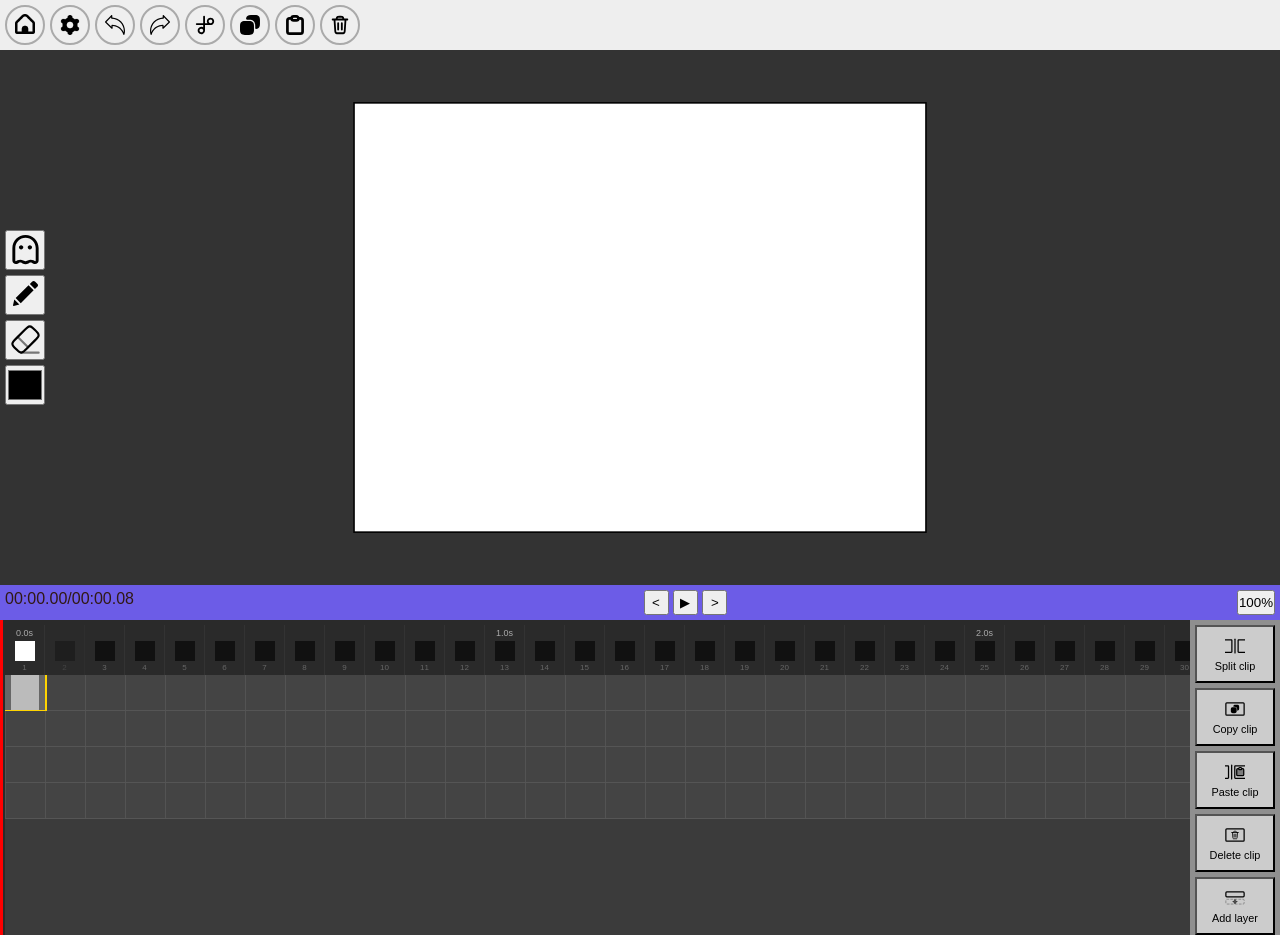
<file: editor.html>
<!DOCTYPE html>
<html lang="en">

<head>
    <title>Untitled project</title>
    <link rel="stylesheet" href="style/editor.css" />
    <link rel="icon" type="image/png" href="indexAssets/images/logo.png" />
</head>

<header>
    <!-- everything below is shown in icons buttons only and when u hover it, it can show the text too -->
    <nav>
        <section class="nav-left-basic-functions">
            <button class="icon-btn" title="Home"><a href="./index.html"><img src="././editorAssets/icons/home.svg"
                        alt="Home"></a></button>
            <button class="icon-btn" title="ProjectSettings" id="project-settings-btn"><img
                    src="./editorAssets/icons/settings.svg" alt="Project settings"></button>
            <button class="icon-btn" title="Undo"><img src="./editorAssets/icons/undo.svg" alt="Undo"></button>
            <button class="icon-btn" title="Redo"><img src="./editorAssets/icons/redo.svg" alt="Redo"></button>
            <button class="icon-btn" title="Cut"><img src="./editorAssets/icons/cut.svg" alt="Cut"></button>
            <button class="icon-btn" title="Copy"><img src="./editorAssets/icons/copy.svg" alt="Copy"></button>
            <button class="icon-btn" title="Paste"><img src="./editorAssets/icons/paste.svg" alt="Paste"></button>
            <button class="icon-btn" title="Delete"><img src="./editorAssets/icons/delete.svg" alt="Delete"></button>
        </section>

        <!-- editing tool bar btn -->
        <section class="frame-editing-tools">
            <!-- <button class="icon-btn" title="Expand Tools">◀</button> -->
            <!-- <button class="icon-btn" title="Selector">◯</button> -->
            <!-- <button class="icon-btn" title="MagicWand">🪄</button> -->
            <!-- <button class="icon-btn" title="Transform">⤡</button> -->
            <!-- <button class="icon-btn" title="Bucket">🪣</button> -->
            <!-- <button class="icon-btn" title="Guides">⊞</button> -->
            <!-- <button class="icon-btn" title="Shapes">■</button> -->
            <!-- <button class="icon-btn" title="Text">T</button> -->
            <!-- layer -->
            <!-- <button class="icon-btn" title="Layers">🗂️</button> -->
        </section>
    </nav>
</header>

<main>
    <aside>
        <button class="icon-btn" title="Onion"><img src="editorAssets/icons/onion.svg" alt="Onion skin"></button>
        <button title="Brush" id="pencil_tool"><img src="editorAssets/icons/pencil.svg" alt="Brush"></button>
        <button title="Eraser" id="eraser_tool"><img src="editorAssets/icons/eraser.svg" alt="Eraser"></button>
        <input type="color" id="colorPicker" value="#000000">
        <!-- <button title="Transform" id="transform-tool" class="tool-tile"><img src="./editorAssets/icons/transform.svg" alt=""><span>Transform</span></button> -->
        <!-- <button title="Hand Tool" id="hand_tool">✋</button> -->

    </aside>
    <!-- rendering area   -->
    <div class="containerview">
        <canvas id="canvas">
            <!-- the size of canvas depends on the size taken from project form -->
        </canvas>
    </div>
</main>

<footer>
    <section class="video-settings">
        <article for="timedisplay">
            <label for="currentTime">00:00/00:00</label>
        </article>
        <article class="playControls">
            <button title="Rewind" class="playback-btn rewind"><</button>
                    <button title="Play / Pause" class="playback-btn play-pause">▶</button>
                    <button title="Forward" class="playback-btn forward">></button>
        </article>
        <button id="zoomReset" title="Reset Zoom">100%</button>
        <!-- <article class="fpsZoomControls">
            <button>-</button>
            <label for="">100%</label>
            <button>+</button>
        </article> -->
    </section>
    <div class="editorContainer">
        <!-- <section class="assetPanel">
            <button>mode</button>
            <button>import</button>
            <button>mp3</button>
            <button>mp4</button>
            <button>audio</button>
        </section> -->
        <section class="animationContainer">
            <div class="currentfpsIndicator"></div>
            <section class="fpsScale">
            </section>
            <section class="fpsGridContainer"></section>
        </section>
        <section class="editingPanel">
            <div class="panel-resize-handle" aria-label="Resize editor tools panel"></div>
            <button title="Split clip" class="tool-tile"><img src="./editorAssets/icons/split-clip.svg"
                    alt=""><span>Split clip</span></button>
            <button title="copy clip" class="tool-tile"><img src="./editorAssets/icons/copy-clip.svg" alt=""><span>Copy
                    clip</span></button>
            <button title="paste clip" class="tool-tile"><img src="./editorAssets/icons/paste-clip.svg"
                    alt=""><span>Paste clip</span></button>
            <button title="delete clip" class="tool-tile"><img src="./editorAssets/icons/delete-clip.svg"
                    alt=""><span>Delete clip</span></button>
            <button title="Add Layers" class="tool-tile"><img src="./editorAssets/icons/add-layer.svg" alt=""><span>Add
                    layer</span></button>
            <button title="Undo" class="tool-tile"><img src="./editorAssets/icons/undo.svg"
                    alt=""><span>Undo</span></button>
            <button title="Redo" class="tool-tile"><img src="./editorAssets/icons/redo.svg"
                    alt=""><span>Redo</span></button>
            <label class="media-import tool-tile"><img src="./editorAssets/icons/import.svg" alt=""><span>Import
                    assets</span><input id="media-import" type="file"
                    accept="image/png,image/jpeg,video/mp4,audio/mpeg,audio/mp3" multiple></label>
            <button title="Export video" id="export-video-btn" class="tool-tile"><img
                    src="./editorAssets/icons/export-video.svg" alt=""><span>Export video</span></button>
            <!-- <button title="delete clip">split clip</button> -->
        </section>
    </div>
</footer>

<!-- Scripts -->
<script type="module" src="js/editor/main.js"></script>
</body>

</html>
</file>
<file: style/editor.css>
/* Editor styles */
:root {
  --bg: #fffaeb;
  --card: #ffc271;
  --accent: #ffd6dd;
  --text: #311914;
  --color-bg1: rgb(160, 51, 255);
  --color-bg2: rgb(255, 224, 240);
  --color1: 70, 140, 255;
  --color2: 160, 90, 255;
  --color3: 255, 140, 205;
  --color4: 255, 190, 120;
  --color5: 255, 230, 140;
  --color-interactive: 165, 95, 255;
  --color-interactive-alt: 90, 160, 255;
  --circle-size: 74%;
  --blending: soft-light;
  --gradient-opacity: 0.58;
  --accent-size: 40%;
  --accent-opacity: 0.55;
}

body.dark {
  --bg: #02133b;
  --card: #200360;
  --accent: #98e5ff;
  --text: #fff;
  --color-bg1: rgb(8, 12, 40);
  --color-bg2: rgb(6, 22, 60);
  --color1: 72, 110, 225;
  --color2: 128, 88, 220;
  --color3: 210, 120, 185;
  --color4: 210, 150, 95;
  --color5: 220, 200, 120;
  --color-interactive: 169, 112, 255;
  --color-interactive-alt: 90, 140, 255;
  --circle-size: 76%;
  --blending: soft-light;
  --gradient-opacity: 0.62;
  --accent-size: 38%;
  --accent-opacity: 0.42;
}

.project-settings {
  box-sizing: border-box;
  position: relative;
  width: 356px;
  padding: 2rem;
  border-radius: 8px;
  background: var(--surface, #fff);
  color: black;
  box-shadow: 0 8px 24px rgba(0, 0, 0, 0.2);
}
.project-settings h2 {
  margin: 0 0 1.5rem;
  font-size: 1.5rem;
}
.project-settings section {
  margin-bottom: 1.5rem;
}
.project-settings label {
  display: block;
  margin-bottom: 0.5rem;
  font-weight: 500;
}
.project-settings input {
  width: 100%;
  padding: 0.6rem;
  border: 1px solid rgba(0, 0, 0, 0.2);
  border-radius: 6px;
  background: transparent;
  color: inherit;
  font-size: 1rem;
}
.project-settings input:focus {
  outline: 2px solid #6c5ce7;
  outline-offset: 1px;
}
.project-settings .close-btn {
  position: absolute;
  top: 12px;
  right: 12px;
  width: 2rem;
  height: 2rem;
  border: 0;
  background: transparent;
  color: inherit;
  font-size: 1.5rem;
  cursor: pointer;
}
.project-settings .canvas-inputs,
.project-settings .fps-input {
  display: flex;
  align-items: center;
  gap: 0.5rem;
}
.project-settings .canvas-inputs input,
.project-settings .fps-input input {
  flex: 1;
}
.project-settings .make-project {
  display: block;
  margin: 1rem auto 0;
  padding: 0.8rem 2rem;
  border: 0;
  border-radius: 6px;
  background: #6c5ce7;
  color: #fff;
  cursor: pointer;
}

* {
  margin: 0;
  padding: 0;
  box-sizing: border-box;
  font-family: "Segoe UI", sans-serif;
  -webkit-user-select: none;
     -moz-user-select: none;
          user-select: none;
  touch-action: none;
}

body {
  background-color: #333;
  color: var(--text);
  transition: background-color 0.3s, color 0.3s;
  width: 100vw;
  height: 100vh;
  display: flex;
  flex-direction: column;
  overflow: hidden;
}

/* Header nav layout */
header {
  background: #eee;
}
header nav {
  display: flex;
  align-items: center;
  justify-content: space-between;
  flex-wrap: wrap;
  padding: 5px;
}
header nav section {
  display: flex;
  gap: 5px;
  align-items: center;
}
header nav section .icon-btn {
  min-width: 40px;
  min-height: 40px;
  border: 2px solid #aaa;
  border-radius: 50px;
  display: grid;
  place-items: center;
}
header nav section .icon-btn::after {
  content: attr(title);
  position: absolute;
  left: 50%;
  transform: translateX(-50%);
  color: white;
  padding: 10px;
  border-radius: 4px;
  font-size: 18px;
  white-space: nowrap;
  pointer-events: none;
  opacity: 0;
  transition: opacity 0.2s ease;
}
header nav section .icon-btn:hover {
  cursor: pointer;
}
header nav section .icon-btn a img {
  width: 30px;
  height: 30px;
  padding: 5px;
}

main {
  flex: 1;
  display: flex;
  justify-content: center;
  align-items: center;
  position: relative;
}
main aside {
  margin-right: auto;
  padding: 5px;
  display: flex;
  flex-direction: column;
  gap: 5px;
  z-index: 10;
}
main aside > * {
  width: 40px;
  height: 40px;
}
main aside #color_tool {
  position: relative;
}
main aside #color_tool + #colorPanel {
  position: absolute;
  left: -110%;
  top: 0;
  background: #111;
  padding: 8px;
  border-radius: 8px;
  display: none;
}
main aside #color_tool.open + #colorPanel {
  display: flex;
  flex-direction: column;
  gap: 6px;
}
main .containerview {
  position: absolute;
  width: 100vw;
  height: 100%;
  left: 0;
  overflow: hidden;
  display: flex;
  align-items: center;
  justify-content: center;
  touch-action: none;
}
main .containerview.is-dragging {
  outline: 3px dashed #6c5ce7;
  outline-offset: -12px;
  background: rgba(108, 92, 231, 0.12);
}
main canvas {
  border: 2px solid black;
  margin: auto;
  display: block;
}

footer {
  height: 35vh;
  width: 100vw;
  position: relative;
}
footer .video-settings {
  display: flex;
  justify-content: space-between;
  padding: 5px;
  background-color: #6c5ce7;
}
footer .video-settings .playControls > * {
  width: 25px;
  height: 25px;
}
footer .video-settings .playControls > * > * {
  background: transparent;
  border: 2px solid #555;
  color: #ccc;
}
footer .editorContainer {
  display: flex;
  height: 100%;
}
footer .editorContainer .animationContainer {
  height: 100%;
  position: relative;
  padding: 5px;
  background: #2a2a2a;
  overflow-x: auto;
  overflow-y: hidden;
  flex: 1;
  min-width: 0;
  width: 100%;
}
footer .editorContainer .animationContainer .currentfpsIndicator {
  position: absolute;
  top: 0;
  bottom: 0;
  width: 3px;
  background: red;
  pointer-events: none;
  z-index: 100;
}
footer .editorContainer .animationContainer .fpsScale {
  height: 50px;
  position: relative;
  display: flex;
  align-items: flex-end;
  overflow: hidden;
  white-space: nowrap;
}
footer .editorContainer .animationContainer .fpsScale::-webkit-scrollbar {
  display: none;
}
footer .editorContainer .animationContainer .fpsGridContainer {
  height: 100%;
  position: relative;
  background: #3b3b3b;
  overflow-x: scroll;
  padding-bottom: 100px;
  overflow-x: hidden;
  overflow-y: auto;
}
footer .editorContainer .animationContainer .fpsGridContainer::-webkit-scrollbar {
  display: none;
}
footer .editorContainer .editingPanel {
  position: relative;
  overflow-y: scroll;
  scroll-padding-bottom: 16px;
  display: flex;
  flex-direction: column;
  width: 90px;
  min-width: 90px;
  max-width: 90px;
  flex: 0 0 90px;
  background-color: #8f8f8f;
  gap: 5px;
  padding: 5px 5px 20px 5px;
}
footer .editorContainer .editingPanel > * {
  width: 100%;
  min-width: 0;
  background-color: #cccccc;
  padding: 6px 3px;
}
footer .editorContainer .editingPanel .panel-resize-handle {
  position: absolute;
  left: -4px;
  top: 0;
  bottom: 0;
  z-index: 20;
  width: 8px;
  padding: 0;
  background: transparent;
  cursor: ew-resize;
}
footer .editorContainer .editingPanel .tool-tile {
  width: 100%;
  height: 58px;
  flex: 0 0 58px;
  display: flex;
  flex-direction: column;
  align-items: center;
  justify-content: center;
  gap: 4px;
  overflow: hidden;
  text-align: center;
}
footer .editorContainer .editingPanel .tool-tile img {
  width: 20px;
  height: 20px;
  flex: 0 0 20px;
}
footer .editorContainer .editingPanel .tool-tile span {
  width: 100%;
  overflow: hidden;
  text-overflow: ellipsis;
  white-space: nowrap;
  font-size: 0.68rem;
}
footer .editorContainer .editingPanel .media-import {
  width: 100%;
  cursor: pointer;
}
footer .editorContainer .editingPanel .media-import input[type=file] {
  display: none;
}
footer .editorContainer .editingPanel::after {
  content: "";
  display: block;
  flex: 0 0 16px;
}
footer .editorContainer .editingPanel::-webkit-scrollbar {
  display: none;
}

footer .fpsGridContainer.is-dragging {
  outline: 3px dashed #6c5ce7;
  outline-offset: -12px;
  background: rgba(108, 92, 231, 0.12);
}

.tool-tile {
  display: inline-flex;
  flex-direction: column;
  align-items: center;
  justify-content: center;
  gap: 4px;
  min-width: 78px;
  min-height: 58px;
}
.tool-tile img {
  width: 20px;
  height: 20px;
}
.tool-tile.active {
  border-color: #6c5ce7;
  background: rgba(108, 92, 231, 0.14);
}

.transform-overlay {
  position: absolute;
  z-index: 30;
  border: 1px solid #6c5ce7;
  pointer-events: none;
}

.transform-handle {
  position: absolute;
  width: 10px;
  height: 10px;
  padding: 0;
  border: 2px solid #6c5ce7;
  border-radius: 50%;
  background: #fff;
  pointer-events: auto;
}

.transform-handle.nw {
  left: -6px;
  top: -6px;
  cursor: nwse-resize;
}

.transform-handle.n {
  left: calc(50% - 5px);
  top: -6px;
  cursor: ns-resize;
}

.transform-handle.ne {
  right: -6px;
  top: -6px;
  cursor: nesw-resize;
}

.transform-handle.e {
  right: -6px;
  top: calc(50% - 5px);
  cursor: ew-resize;
}

.transform-handle.se {
  right: -6px;
  bottom: -6px;
  cursor: nwse-resize;
}

.transform-handle.s {
  left: calc(50% - 5px);
  bottom: -6px;
  cursor: ns-resize;
}

.transform-handle.sw {
  left: -6px;
  bottom: -6px;
  cursor: nesw-resize;
}

.transform-handle.w {
  left: -6px;
  top: calc(50% - 5px);
  cursor: ew-resize;
}

.editor-modal-overlay {
  position: fixed;
  inset: 0;
  z-index: 1000;
  display: grid;
  place-items: center;
  padding: 24px;
  background: rgba(20, 18, 23, 0.65);
}

.editor-modal {
  position: relative;
  width: min(100%, 430px);
  max-height: calc(100vh - 48px);
  overflow: auto;
}/*# sourceMappingURL=editor.css.map */
</file>
